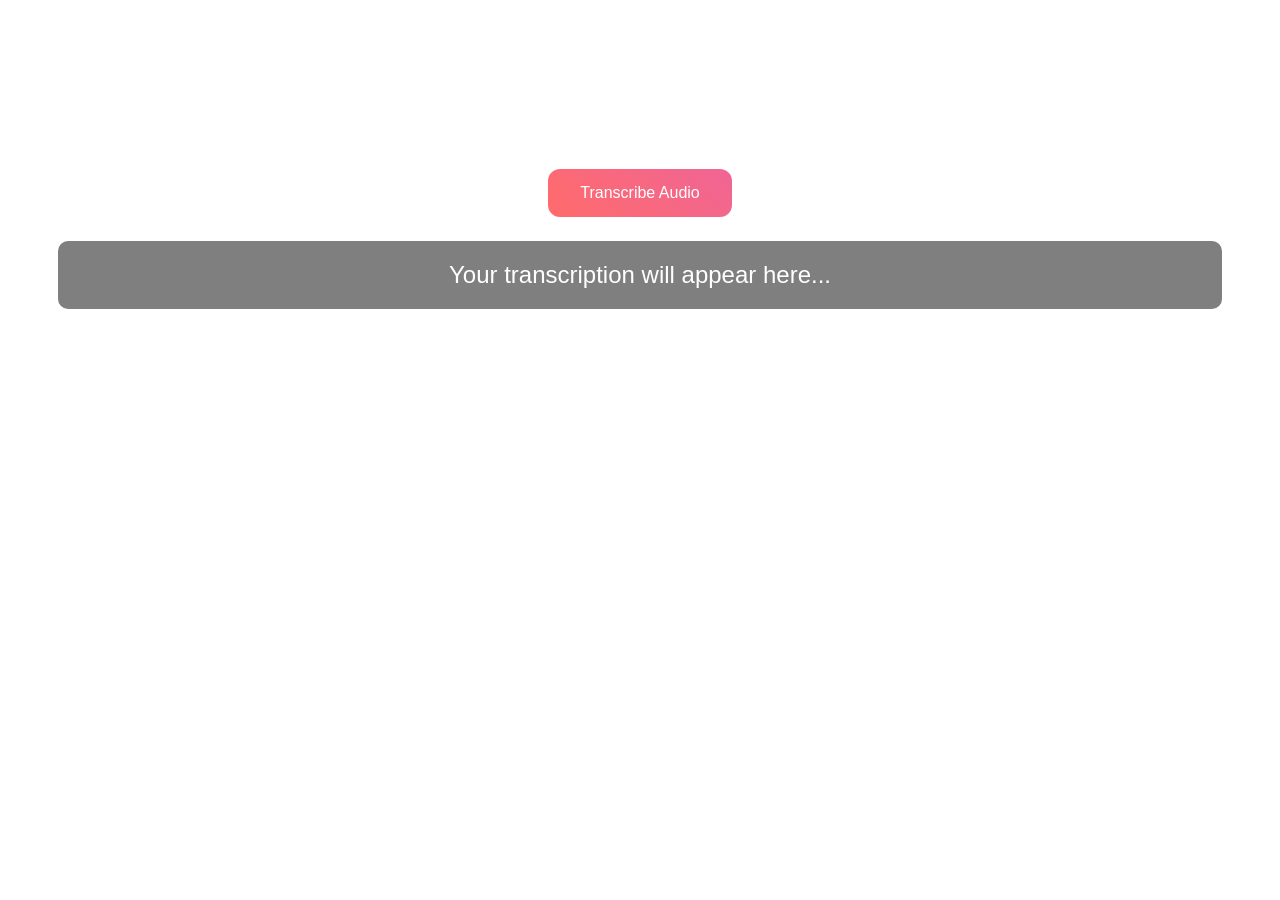
<file: ai.html>
<!DOCTYPE html>
<html lang="en">
<head>
    <meta charset="UTF-8">
    <meta name="viewport" content="width=device-width, initial-scale=1.0">
    <title>AssemblyAI Transcription</title>
    <style>
        body {
            background-image: url('https://i.imgur.com/3I4gDNb.jpg');
            background-size: cover;
            color: white;
            font-family: 'Arial', sans-serif;
            text-align: center;
            padding: 50px;
        }

        h1 {
            font-size: 3em;
            margin-bottom: 20px;
        }

        #transcription {
            font-size: 1.5em;
            margin-top: 20px;
            background: rgba(0, 0, 0, 0.5);
            padding: 20px;
            border-radius: 10px;
        }

        .btn {
            background: linear-gradient(45deg, #ff6b6b, #f06595);
            border: none;
            color: white;
            padding: 15px 32px;
            text-align: center;
            text-decoration: none;
            display: inline-block;
            font-size: 16px;
            margin: 4px 2px;
            cursor: pointer;
            border-radius: 12px;
            transition: background 0.5s;
        }

        .btn:hover {
            background: linear-gradient(45deg, #f06595, #ff6b6b);
        }
    </style>
</head>
<body>
    <h1>AssemblyAI Transcription</h1>
    <button class="btn" onclick="transcribeAudio()">Transcribe Audio</button>
    <div id="transcription">Your transcription will appear here...</div>

    <script>
        async function transcribeAudio() {
            const apiKey = '327dc407c67648318c64646a63395d54';
            const audioUrl = 'https://storage.googleapis.com/aai-web-samples/news.mp4';

            const response = await fetch('https://api.assemblyai.com/v2/transcript', {
                method: 'POST',
                headers: {
                    'authorization': apiKey,
                    'content-type': 'application/json'
                },
                body: JSON.stringify({
                    'audio_url': audioUrl
                })
            });

            const json = await response.json();
            const transcriptId = json.id;

            let transcript = 'Transcription in progress...';
            document.getElementById('transcription').innerText = transcript;

            while (transcript === 'Transcription in progress...') {
                const transcriptResponse = await fetch(`https://api.assemblyai.com/v2/transcript/${transcriptId}`, {
                    method: 'GET',
                    headers: {
                        'authorization': apiKey
                    }
                });
                const transcriptJson = await transcriptResponse.json();

                if (transcriptJson.status === 'completed') {
                    transcript = transcriptJson.text;
                } else if (transcriptJson.status === 'failed') {
                    transcript = 'Transcription failed.';
                } else {
                    await new Promise(resolve => setTimeout(resolve, 5000));
                }

                document.getElementById('transcription').innerText = transcript;
            }
        }
    </script>
</body>
</html>
</file>
